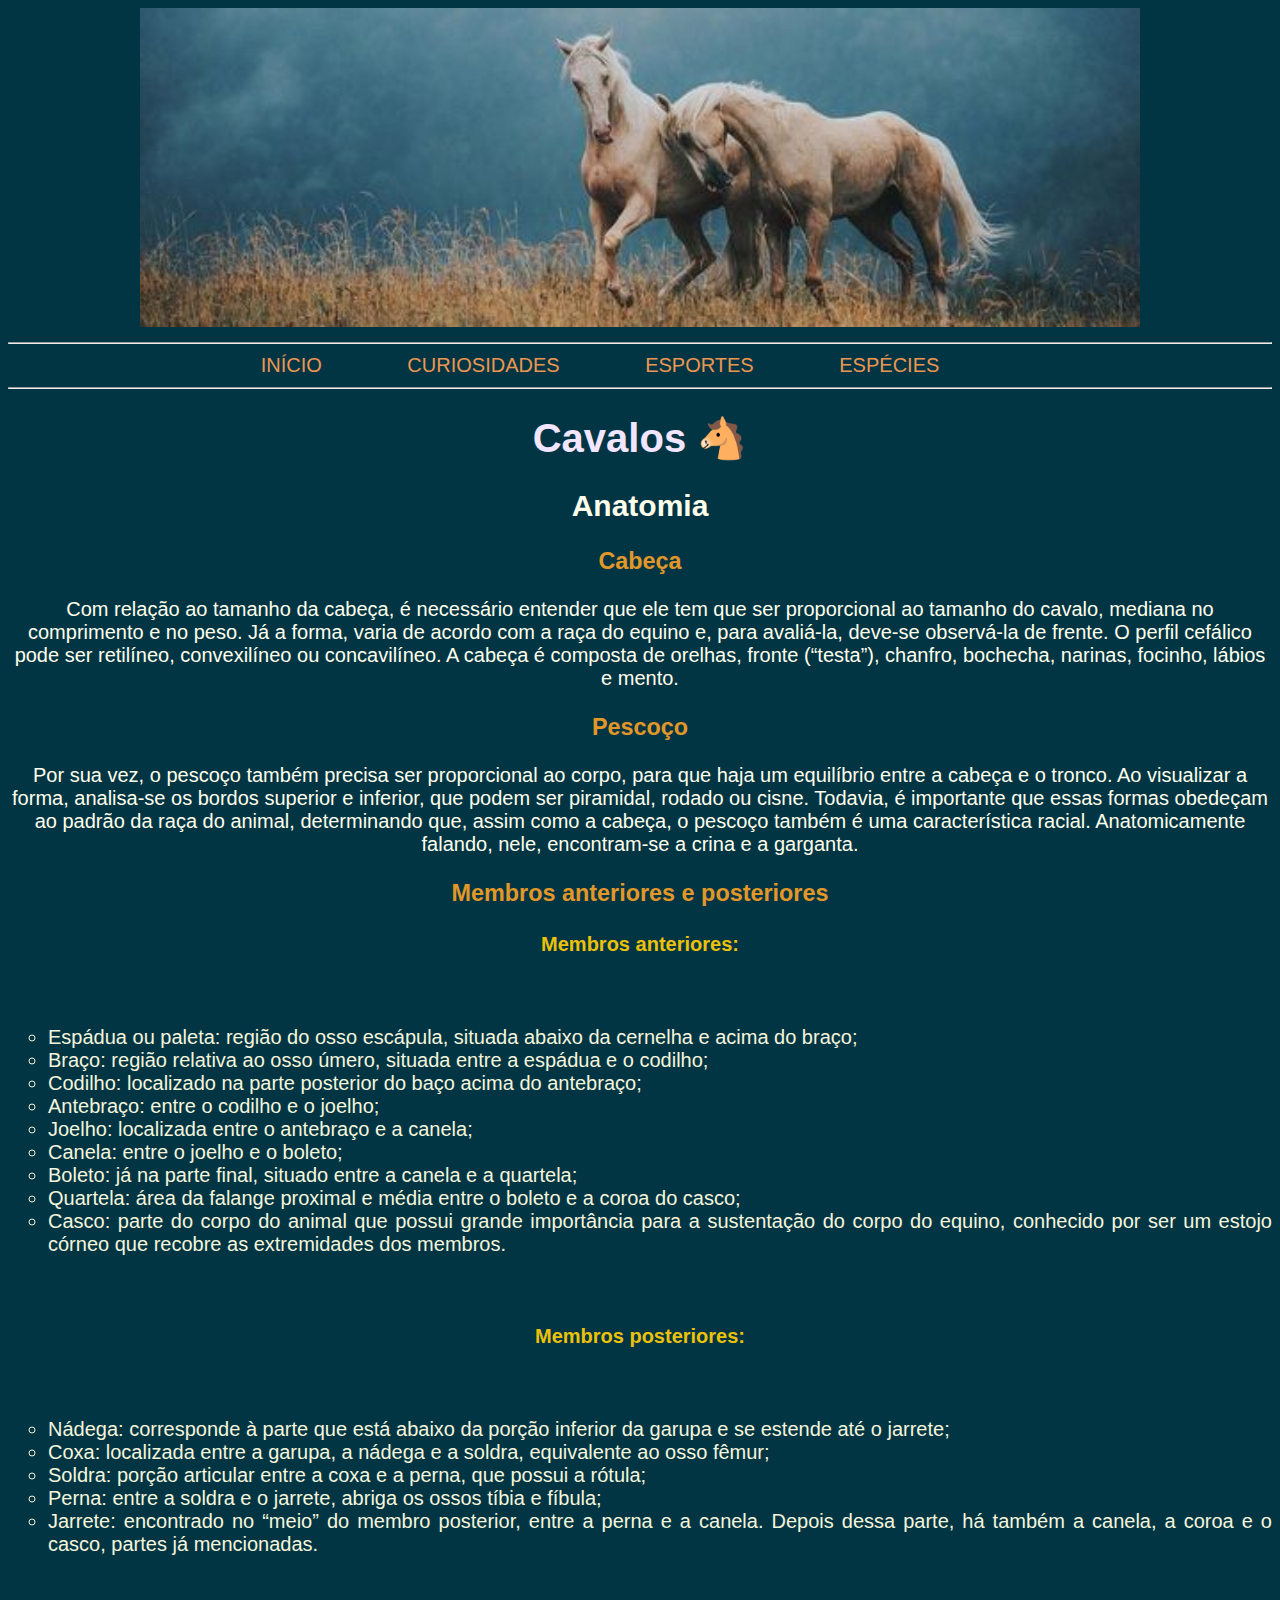
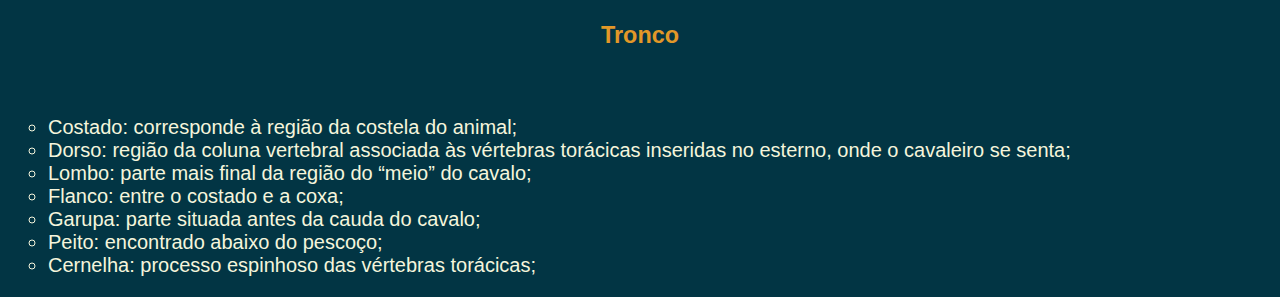
<file: index.html>
<!DOCTYPE html>
<html lang="pt-br">
<head>
    <meta charset="UTF-8">
    <meta http-equiv="X-UA-Compatible" content="IE=edge">
    <meta name="viewport" content="width=device-width, initial-scale=1.0">
    <link rel="shortcut icon" href="imagem/vista-lateral-do-cavalo-com-cabeca-preta-e-crina-de-cavalo.png" type="img/x-icon">
    <title>Cavalos</title>

</head>
<body>

    <link rel="stylesheet" href="estilo/estilo.css">

    <img src="imagem/cavaloBanner.jpg" alt="Banner Cavalos" width="1000" height="200">



    <hr />
    <a href="index.html">INÍCIO</a>
    <a href="cavalo.html">CURIOSIDADES</a>
    <a href="esportes.html">ESPORTES</a>
    <a href="especies.html">ESPÉCIES</a>
    
    <hr />

    <h1>Cavalos &#128052;</h1>
    <h2>Anatomia</h2>
    <h3>Cabeça</h3>
    <p>Com relação ao tamanho da cabeça, é necessário entender que ele tem que ser proporcional ao tamanho do cavalo, mediana no comprimento e no peso. Já a forma, varia de acordo com a raça do equino e, para avaliá-la, deve-se observá-la de frente. O perfil cefálico pode ser retilíneo, convexilíneo ou concavilíneo. A cabeça é composta de orelhas, fronte (“testa”), chanfro, bochecha, narinas, focinho, lábios e mento.</p>
    <h3>Pescoço</h3>
    <p>Por sua vez, o pescoço também precisa ser proporcional ao corpo, para que haja um equilíbrio entre a cabeça e o tronco. Ao visualizar a forma, analisa-se os bordos superior e inferior, que podem ser piramidal, rodado ou cisne. Todavia, é importante que essas formas obedeçam ao padrão da raça do animal, determinando que, assim como a cabeça, o pescoço também é uma característica racial. Anatomicamente falando, nele, encontram-se a crina e a garganta.</p>
     <h3>Membros anteriores e posteriores</h3>
     <h4>Membros anteriores:</h4>
     <br>
     <ul type="circle">
        <li>Espádua ou paleta: região do osso escápula, situada abaixo da cernelha e acima do braço;</li>
        <li>Braço: região relativa ao osso úmero, situada entre a espádua e o codilho;</li>
        <li>Codilho: localizado na parte posterior do baço acima do antebraço;</li>
        <li>Antebraço: entre o codilho e o joelho;</li>
        <li>Joelho: localizada entre o antebraço e a canela;</li>
        <li>Canela: entre o joelho e o boleto;</li>
        <li>Boleto: já na parte final, situado entre a canela e a quartela;</li>
        <li>Quartela: área da falange proximal e média entre o boleto e a coroa do casco;</li>
        <li> Casco: parte do corpo do animal que possui grande importância para a sustentação do corpo do equino, conhecido por ser um estojo córneo que recobre as extremidades dos membros.</li>

     </ul>
     <br>
     <h4>Membros posteriores:</h4>
     <br>
     <ul type="circle">
        <li>Nádega: corresponde à parte que está abaixo da porção inferior da garupa e se estende até o jarrete;</li>
        <li>Coxa: localizada entre a garupa, a nádega e a soldra, equivalente ao osso fêmur;</li>
        <li>Soldra: porção articular entre a coxa e a perna, que possui a rótula;</li>
        <li>Perna: entre a soldra e o jarrete, abriga os ossos tíbia e fíbula;</li>
        <li>Jarrete: encontrado no “meio” do membro posterior, entre a perna e a canela. Depois dessa parte, há também a canela, a coroa e o casco, partes já mencionadas.</li>
    </ul>
    <br>
    <h3>Tronco</h3>
    <br>
    <ul type="circle">
        <li> Costado: corresponde à região da costela do animal;</li>
        <li>Dorso: região da coluna vertebral associada às vértebras torácicas inseridas no esterno, onde o cavaleiro se senta;</li>
        <li>Lombo: parte mais final da região do “meio” do cavalo;</li>
        <li> Flanco: entre o costado e a coxa;</li>
        <li>Garupa: parte situada antes da cauda do cavalo;</li>
        <li>Peito: encontrado abaixo do pescoço;</li>
        <li> Cernelha: processo espinhoso das vértebras torácicas;</li>
    </ul>

    
</body>
</html>
</file>
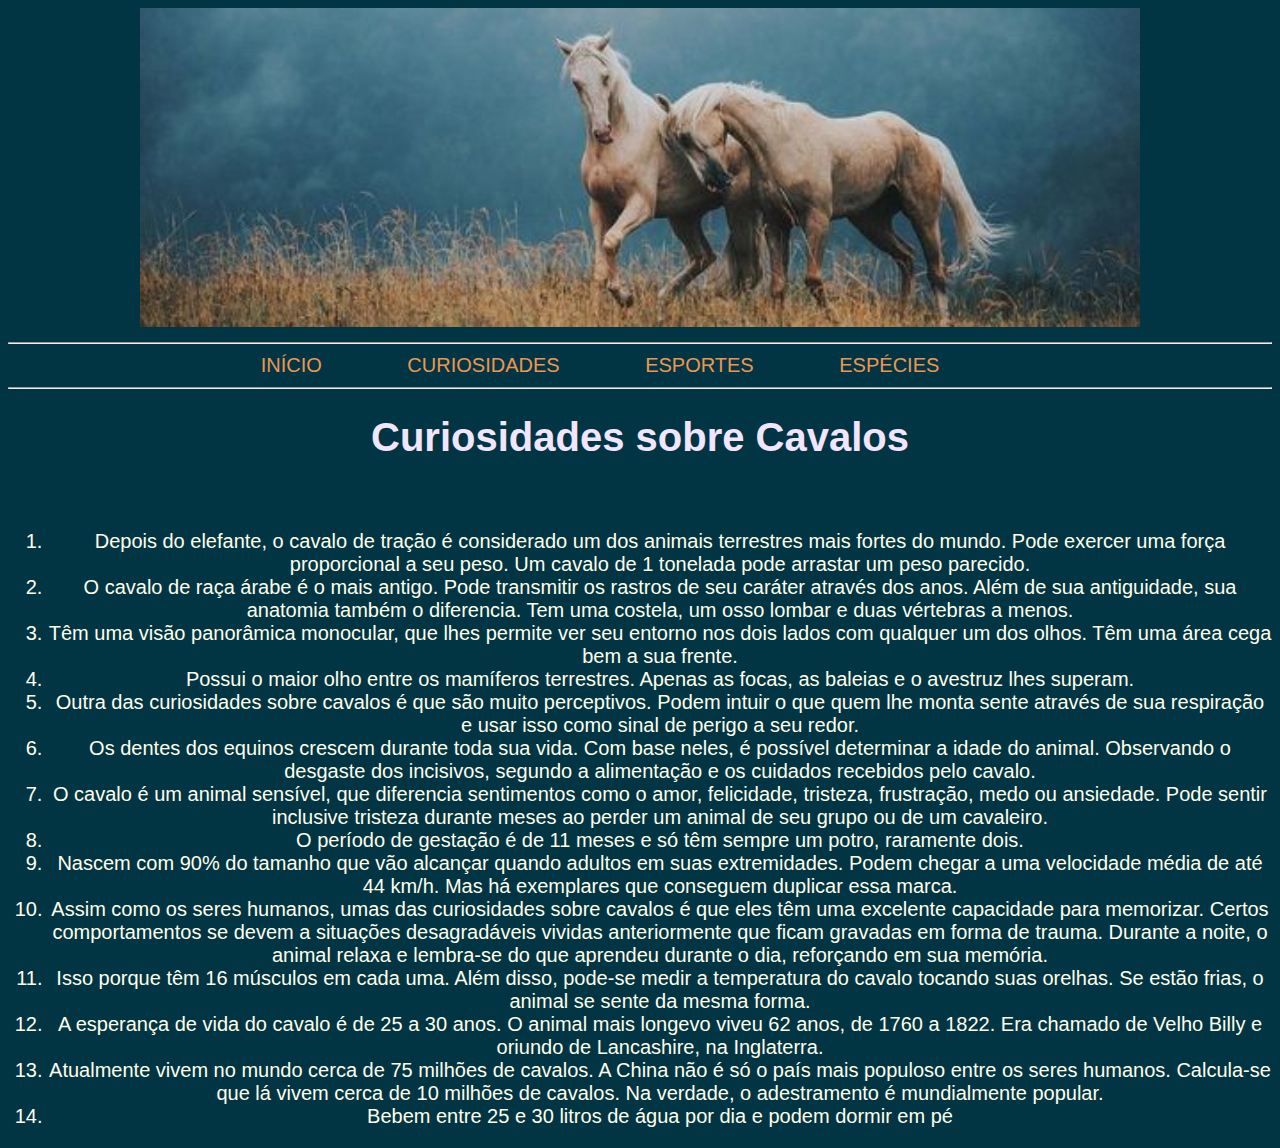
<file: cavalo.html>
<!DOCTYPE html>
<html lang="pt-br">
<head>
    <meta charset="UTF-8">
    <meta http-equiv="X-UA-Compatible" content="IE=edge">
    <meta name="viewport" content="width=device-width, initial-scale=1.0">
    <link rel="shortcut icon" href="imagem/vista-lateral-do-cavalo-com-cabeca-preta-e-crina-de-cavalo.png" type="img/x-icon">
    <title>Curiosidades</title>
    </head>
<body>
    <link rel="stylesheet" href="estilo/estilo.css">

    <img src="imagem/cavaloBanner.jpg" alt="Banner Cavalos" width="1000" height="200">



    <hr>
   <a href="index.html">INÍCIO</a>
   <a href="cavalo.html">CURIOSIDADES</a>
   <a href="esportes.html">ESPORTES</a>
   <a href="especies.html">ESPÉCIES</a>
   <hr>
 
    <h1>Curiosidades sobre Cavalos</h1>
    <br>
    <ol type="1">
        <li>Depois do elefante, o cavalo de tração é considerado um dos animais terrestres mais fortes do mundo. Pode exercer uma força proporcional a seu peso. Um cavalo de 1 tonelada pode arrastar um peso parecido.</li>
    
        <li>O cavalo de raça árabe é o mais antigo. Pode transmitir os rastros de seu caráter através dos anos. Além de sua antiguidade, sua anatomia também o diferencia. Tem uma costela, um osso lombar e duas vértebras a menos.        </li>
 
        <li>Têm uma visão panorâmica monocular, que lhes permite ver seu entorno nos dois lados com qualquer um dos olhos. Têm uma área cega bem a sua frente.</li>
        
        <li>Possui o maior olho entre os mamíferos terrestres. Apenas as focas, as baleias e o avestruz lhes superam.</li>
    
        <li>Outra das curiosidades sobre cavalos é que são muito perceptivos. Podem intuir o que quem lhe monta sente através de sua respiração e usar isso como sinal de perigo a seu redor.</li>
    
        <li>Os dentes dos equinos crescem durante toda sua vida. Com base neles, é possível determinar a idade do animal. Observando o desgaste dos incisivos, segundo a alimentação e os cuidados recebidos pelo cavalo.</li>
       
        <li>O cavalo é um animal sensível, que diferencia sentimentos como o amor, felicidade, tristeza, frustração, medo ou ansiedade. Pode sentir inclusive tristeza durante meses ao perder um animal de seu grupo ou de um cavaleiro.</li>
   
        <li>O período de gestação é de 11 meses e só têm sempre um potro, raramente dois.</li>
        <li>Nascem com 90% do tamanho que vão alcançar quando adultos em suas extremidades. Podem chegar a uma velocidade média de até 44 km/h. Mas há exemplares que conseguem duplicar essa marca.        </li>
     
        <li>Assim como os seres humanos, umas das curiosidades sobre cavalos é que eles têm uma excelente capacidade para memorizar. Certos comportamentos se devem a situações desagradáveis vividas anteriormente que ficam gravadas em forma de trauma.
             Durante a noite, o animal relaxa e lembra-se do que aprendeu durante o dia, reforçando em sua memória.</li>
       
        <li>Isso porque têm 16 músculos em cada uma. Além disso, pode-se medir a temperatura do cavalo tocando suas orelhas. Se estão frias, o animal se sente da mesma forma.</li>
       
        <li>A esperança de vida do cavalo é de 25 a 30 anos. O animal mais longevo viveu 62 anos, de 1760 a 1822. Era chamado de Velho Billy e oriundo de Lancashire, na Inglaterra.</li>
    
        <li>Atualmente vivem no mundo cerca de 75 milhões de cavalos. A China não é só o país mais populoso entre os seres humanos. Calcula-se que lá vivem cerca de 10 milhões de cavalos. Na verdade, o adestramento é mundialmente popular.</li>
      
         <li>Bebem entre 25 e 30 litros de água por dia e podem dormir em pé</li>
    </ol>
            
            
</body>
</html>
</file>
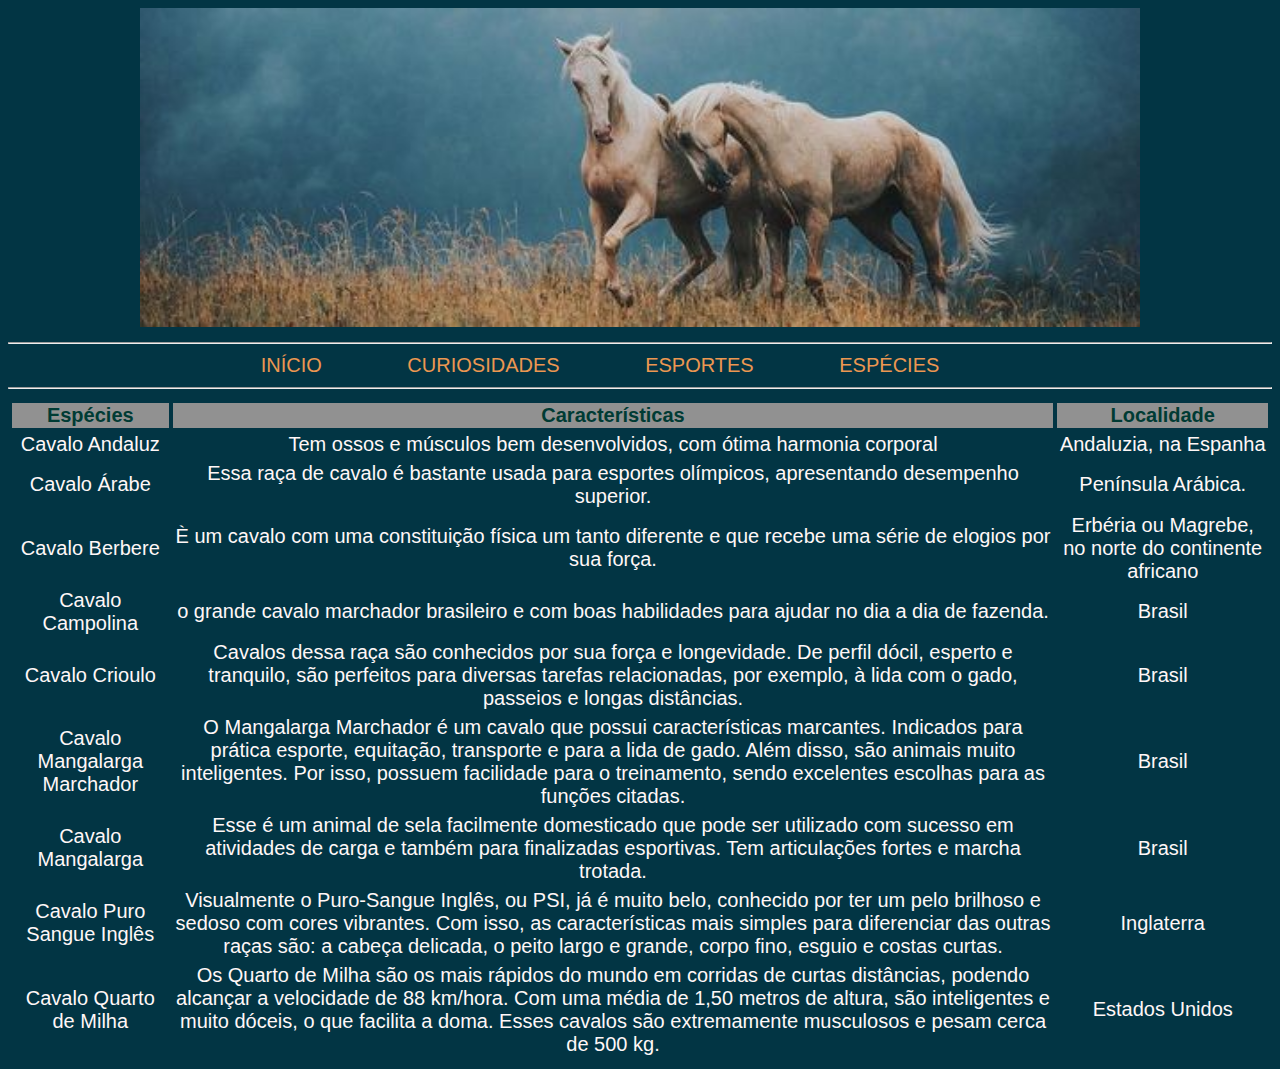
<file: especies.html>
<!DOCTYPE html>
<html lang="pt-br">



<head>
  <meta charset="UTF-8" />
  <meta http-equiv="X-UA-Compatible" content="IE=edge" />
  <meta name="viewport" content="width=device-width, initial-scale=1.0" />

  <link rel="shortcut icon" href="imagem/vista-lateral-do-cavalo-com-cabeca-preta-e-crina-de-cavalo.png"
    type="img/x-icon">
  <title>Espécies</title>


  <style>
    table,
    th,
    td {
      border: 1px solid rgb(2, 53, 68);
    }

    table tbody th {
      background-color: rgb(145, 145, 145);
      color: rgb(0, 59, 52);
    }

    table {
      color: rgb(255, 247, 247);
      margin: auto;
    }
  </style>

  <link rel="stylesheet" href="estilo/estilo.css" />

</head>

<body>


  <img src="imagem/cavaloBanner.jpg" alt="Banner Cavalos" width="1000" height="200">


  <hr />
  <a href="index.html">INÍCIO</a>
  <a href="cavalo.html">CURIOSIDADES</a>
  <a href="esportes.html">ESPORTES</a>
  <a href="especies.html">ESPÉCIES</a>

  <hr />

  <table>
    <tr>
      <th>Espécies</th>
      <th>Características</th>
      <th>Localidade</th>
    </tr>
    <tr>
      <td>Cavalo Andaluz</td>
      <td>
        Tem ossos e músculos bem desenvolvidos, com ótima harmonia corporal
      </td>
      <td>Andaluzia, na Espanha</td>
    </tr>
    <tr>
      <td>Cavalo Árabe</td>
      <td>
        Essa raça de cavalo é bastante usada para esportes olímpicos,
        apresentando desempenho superior.
      </td>
      <td>Península Arábica.</td>
    </tr>
    <tr>
      <td>Cavalo Berbere</td>
      <td>
        È um cavalo com uma constituição física um tanto diferente e que
        recebe uma série de elogios por sua força.
      </td>
      <td>Erbéria ou Magrebe, no norte do continente africano</td>
    </tr>
    <tr>
      <td>Cavalo Campolina</td>
      <td>
        o grande cavalo marchador brasileiro e com boas habilidades para
        ajudar no dia a dia de fazenda.
      </td>
      <td>Brasil</td>
    </tr>
    <tr>
      <td>Cavalo Crioulo</td>
      <td>
        Cavalos dessa raça são conhecidos por sua força e longevidade. De
        perfil dócil, esperto e tranquilo, são perfeitos para diversas
        tarefas relacionadas, por exemplo, à lida com o gado, passeios e
        longas distâncias.
      </td>
      <td>Brasil</td>
    </tr>
    <tr>
      <td>Cavalo Mangalarga Marchador</td>
      <td>
        O Mangalarga Marchador é um cavalo que possui características
        marcantes. Indicados para prática esporte, equitação, transporte e
        para a lida de gado. Além disso, são animais muito inteligentes. Por
        isso, possuem facilidade para o treinamento, sendo excelentes
        escolhas para as funções citadas.
      </td>
      <td>Brasil</td>
    </tr>
    <tr>
      <td>Cavalo Mangalarga</td>
      <td>
        Esse é um animal de sela facilmente domesticado que pode ser
        utilizado com sucesso em atividades de carga e também para
        finalizadas esportivas. Tem articulações fortes e marcha trotada.
      </td>
      <td>Brasil</td>
    </tr>
    <tr>
      <td>Cavalo Puro Sangue Inglês</td>
      <td>
        Visualmente o Puro-Sangue Inglês, ou PSI, já é muito belo, conhecido
        por ter um pelo brilhoso e sedoso com cores vibrantes. Com isso, as
        características mais simples para diferenciar das outras raças são:
        a cabeça delicada, o peito largo e grande, corpo fino, esguio e
        costas curtas.
      </td>
      <td>Inglaterra</td>
    </tr>
    <tr>
      <td>Cavalo Quarto de Milha</td>
      <td>
        Os Quarto de Milha são os mais rápidos do mundo em corridas de
        curtas distâncias, podendo alcançar a velocidade de 88 km/hora. Com
        uma média de 1,50 metros de altura, são inteligentes e muito dóceis,
        o que facilita a doma. Esses cavalos são extremamente musculosos e
        pesam cerca de 500 kg.
      </td>
      <td>Estados Unidos</td>
    </tr>
  </table>
</body>

</html>
</file>
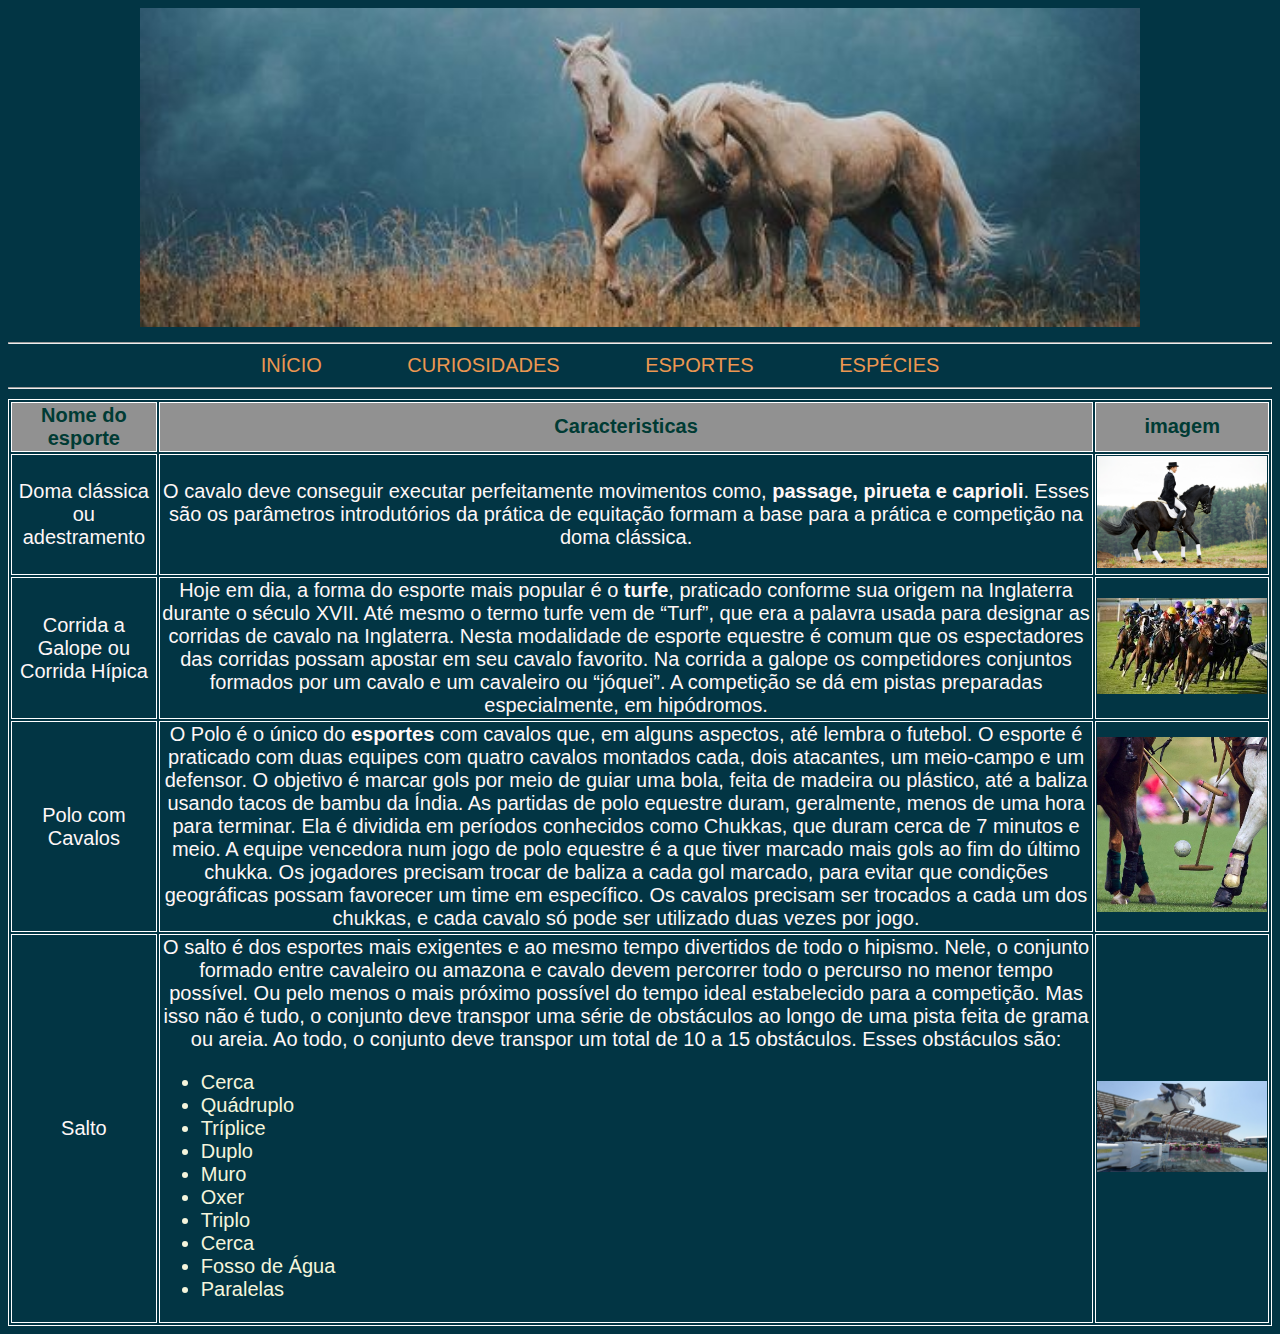
<file: esportes.html>
<!DOCTYPE html>
<html lang="pt-br">
<head>
    <meta charset="UTF-8">
    <meta http-equiv="X-UA-Compatible" content="IE=edge">
    <meta name="viewport" content="width=device-width, initial-scale=1.0">
    <link rel="shortcut icon" href="imagem/vista-lateral-do-cavalo-com-cabeca-preta-e-crina-de-cavalo.png" type="img/x-icon">
    <title>Esportes</title>

    <style>
    table,
    th,
    td {
      border: 1px solid rgb(255, 255, 255);
    }

    table tbody th {
      background-color: rgb(145, 145, 145);
      color: rgb(0, 59, 52);
    }

    table {
      color: rgb(255, 247, 247);
      margin: auto;
    }
  </style>
</head>
<body>
    <link rel="stylesheet" href="estilo/estilo.css">

    <img src="imagem/cavaloBanner.jpg" alt="Banner Cavalos" width="1000" height="200">



    <hr>
    <a href="index.html">INÍCIO</a>
    <a href="cavalo.html">CURIOSIDADES</a>
    <a href="esportes.html">ESPORTES</a>
    <a href="especies.html">ESPÉCIES</a>
   <hr>

<table>
    <tr>
        <th>Nome do esporte</th>
        <th>Caracteristicas</th>
        <th>imagem</th>
        </tr>
    <tr>
        <td>Doma clássica ou adestramento</td>
        <td>O cavalo deve conseguir executar perfeitamente movimentos como, <strong>passage, pirueta e caprioli</strong>. Esses são os parâmetros introdutórios da prática de equitação formam a base para a prática e competição na doma clássica.</td>
        <td><img src="imagem/Doma_Clássica.png" height="200" alt="cavalo"></td>
    </tr>
    <tr>
        <td>Corrida a Galope ou Corrida Hípica</td>
        <td>Hoje em dia, a forma do esporte mais popular é o <strong>turfe</strong>, praticado conforme sua origem na Inglaterra durante o século XVII. Até mesmo o termo turfe vem de “Turf”, que era a palavra usada para designar as corridas de cavalo na Inglaterra. 
            Nesta modalidade de esporte equestre é comum que os espectadores das corridas possam apostar em seu cavalo favorito.
            Na corrida a galope os competidores conjuntos formados por um cavalo e um cavaleiro ou “jóquei”. A competição se dá em pistas preparadas especialmente, em hipódromos. </td>
         <td><img src="imagem/download.jpeg" height="200" alt="cavalo"></td>
    </tr>
     <tr>
       <td>Polo com Cavalos</td>
       <td>O Polo é o único do <strong>esportes</strong> com cavalos que, em alguns aspectos, até lembra o futebol.
        O esporte é praticado com duas equipes com quatro cavalos montados cada, dois atacantes, um meio-campo e um defensor. O objetivo é marcar gols por meio de guiar uma bola, feita de madeira ou plástico, até a baliza usando tacos de bambu da Índia.
        As partidas de polo equestre duram, geralmente, menos de uma hora para terminar. Ela é dividida em períodos conhecidos como Chukkas, que duram cerca de 7 minutos e meio. A equipe vencedora num jogo de polo equestre é a que tiver marcado mais gols ao fim do último chukka.
        Os jogadores precisam trocar de baliza a cada gol marcado, para evitar que condições geográficas possam favorecer um time em específico. Os cavalos precisam ser trocados a cada um dos chukkas, e cada cavalo só pode ser utilizado duas vezes por jogo.</td>
       <td><img src="imagem/polo.jpg" height="200" alt="cavalo"></td>
    </tr>
    <tr>
        <td>Salto</td>
        <td>O salto é dos esportes mais exigentes e ao mesmo tempo divertidos de todo o hipismo.
            Nele, o conjunto formado entre cavaleiro ou amazona e cavalo devem percorrer todo o percurso no menor tempo possível. Ou pelo menos o mais próximo possível do tempo ideal estabelecido para a competição.
            Mas isso não é tudo, o conjunto deve transpor uma série de obstáculos ao longo de uma pista feita de grama ou areia.
            Ao todo, o conjunto deve transpor um total de 10 a 15 obstáculos. Esses obstáculos são:
            <ul>
                <li>Cerca</li>
                <li>Quádruplo</li>
                <li>Tríplice</li>
                <li>Duplo</li>
                <li>Muro</li>
                <li>Oxer</li>
                <li>Triplo</li>
                <li>Cerca </li>
                <li>Fosso de Água</li>
                <li>Paralelas</li>
            </ul>
        </td>
            <td><img src="imagem/hipismo1.jpg" height="200" alt="cavalo"></td>
    </tr>
</table>

</body>
</html>
</file>
<file: estilo/estilo.css>
@charset "UTF-8";


body {
    background-color: rgb(2, 53, 68);
    color: rgb(255, 255, 235);
    color: d;
    font-size: 15pt;
    font-family: Arial, Helvetica, sans-serif;
    text-align: center;
}

h1 {
    color: rgb(241, 229, 255);
}

a {
    color: rgb(79, 154, 219)
}

a {
    color: rgb(236, 151, 81);
    margin-right: 80px;
    text-decoration: none;


}
ul{
    text-align: justify;
    color: beige;
}
h3{
    color: rgb(226, 152, 40);
}
h4{
    color: rgb(235, 193, 10);
}
img{ max-width: 100%;
    height: auto;}
</file>
